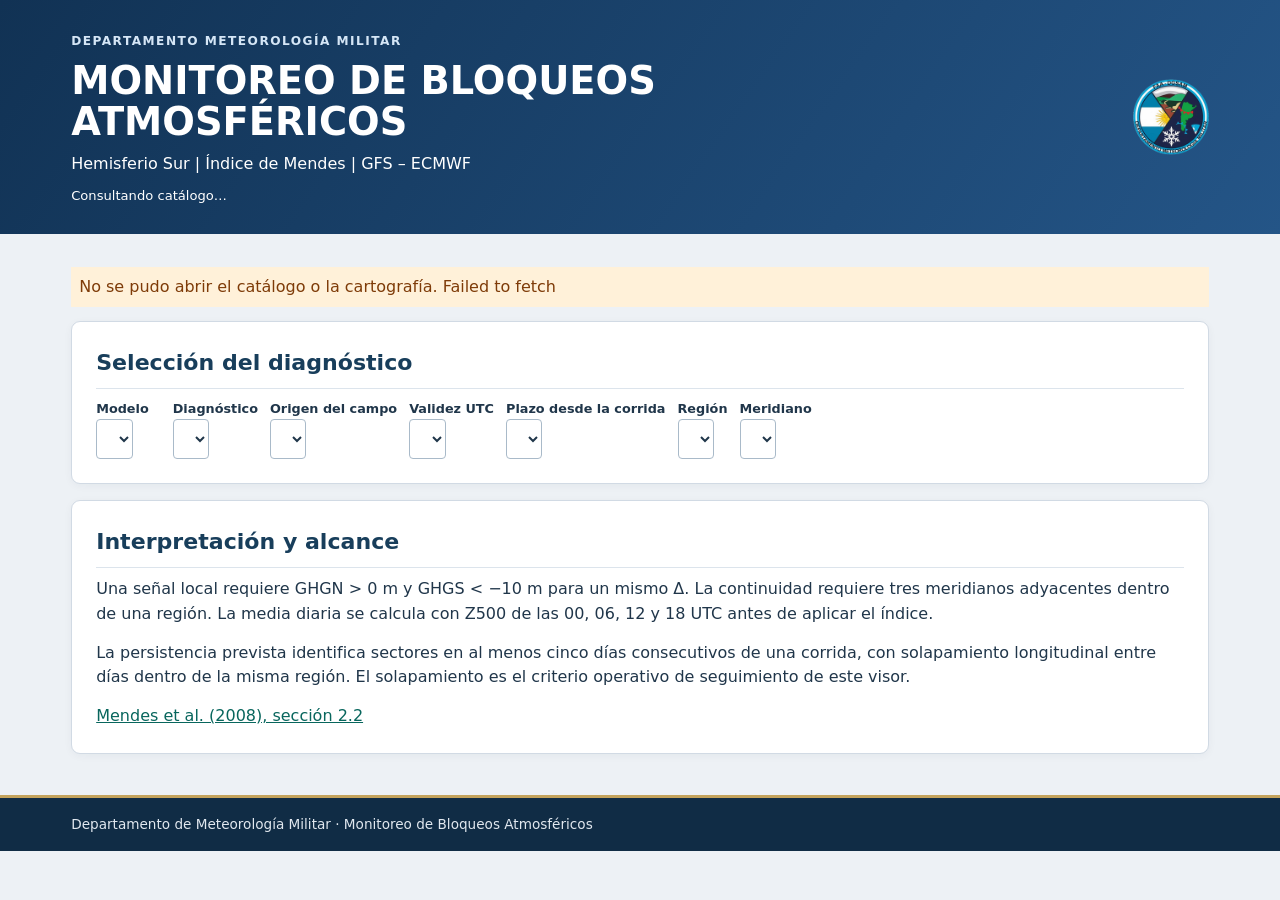
<file: visor-bloqueos/index.html>
<!doctype html>
<html lang="es-AR">
  <head>
    <meta charset="utf-8" />
    <meta name="viewport" content="width=device-width,initial-scale=1" />
    <meta name="theme-color" content="#123b70" />
    <title>Monitoreo de Bloqueos Atmosféricos · DMM</title>
    <link rel="icon" type="image/png" href="https://mauricionico.github.io/visualizadorMeteorologico/favicon.png" />
    <link rel="stylesheet" href="estilo.css?v=20261126-4" />
    <script defer src="app.js?v=20261126-4"></script>
  </head>
  <body>
    <header>
      <div class="wrap institutional-head"><div>
        <p class="institution">DEPARTAMENTO METEOROLOGÍA MILITAR</p>
        <h1>MONITOREO DE BLOQUEOS ATMOSFÉRICOS</h1>
        <p>Hemisferio Sur | Índice de Mendes | GFS – ECMWF</p>
        <small id="updated">Consultando catálogo…</small></div>
        <img class="shield" alt="Escudo institucional" src="[data-uri]" />
      </div>
    </header>
    <main class="wrap">
      <div id="status" class="cards"></div>
      <p id="notice" role="status"></p>
      <section>
        <h2>Selección del diagnóstico</h2>
        <div class="controls">
          <label>Modelo<select id="model"></select></label>
          <div id="cycles" class="controls"></div>
          <label>Diagnóstico<select id="mode"></select></label
          ><label>Origen del campo<select id="type"></select></label
          ><label>Validez UTC<select id="valid"></select></label
          ><label>Plazo desde la corrida<select id="step"></select></label
          ><label>Región<select id="region"></select></label
          ><label>Meridiano<select id="lon"></select></label>
        </div>
      </section>
      <div id="result" hidden>
        <section>
          <h2>Distribución hemisférica</h2>
          <p>
            Seleccioná un meridiano en el mapa. Las isohipsas corresponden a
            Z500 cada 6 dam, interpoladas sobre la grilla disponible de 2,5°
            entre 30° S y 65° S.
          </p>
          <div class="key"></div>
          <div id="maps"></div>
          <small
            >Costas de Natural Earth, escala 1:110 millones · Proyección
            equidistante cilíndrica.</small
          >
        </section>
        <section>
          <h2>Valideces en <span id="timeLongitude"></span></h2>
          <p>Elegí una fila para actualizar el mapa y el diagnóstico.</p>
          <div class="times-scroll">
            <table class="times"><thead id="timesHead"></thead><tbody id="timesBody"></tbody></table>
          </div>
          <details id="showHov">
            <summary>Ver diagrama longitud–tiempo</summary>
            <div class="key"></div>
            <div id="hov"></div>
          </details>
        </section>
        <section>
          <h2>Diagnóstico por meridiano</h2>
          <p id="selection"></p>
          <div id="details"></div>
          <p id="agreement"></p>
        </section>
      </div>
      <section>
        <h2>Interpretación y alcance</h2>
        <p>
          Una señal local requiere GHGN &gt; 0 m y GHGS &lt; −10 m para un mismo
          Δ. La continuidad requiere tres meridianos adyacentes dentro de una
          región. La media diaria se calcula con Z500 de las 00, 06, 12 y 18 UTC
          antes de aplicar el índice.
        </p>
        <p>
          La persistencia prevista identifica sectores en al menos cinco días
          consecutivos de una corrida, con solapamiento longitudinal entre días
          dentro de la misma región. El solapamiento es el criterio operativo de
          seguimiento de este visor.
        </p>
        <a href="https://idlcc.fc.ul.pt/pdf/Damiao_et_al_2008.pdf"
          >Mendes et al. (2008), sección 2.2</a
        >
      </section>
    </main>
    <footer class="institution-footer"><div class="wrap">Departamento de Meteorología Militar · Monitoreo de Bloqueos Atmosféricos</div></footer>
  </body>
</html>
</file>
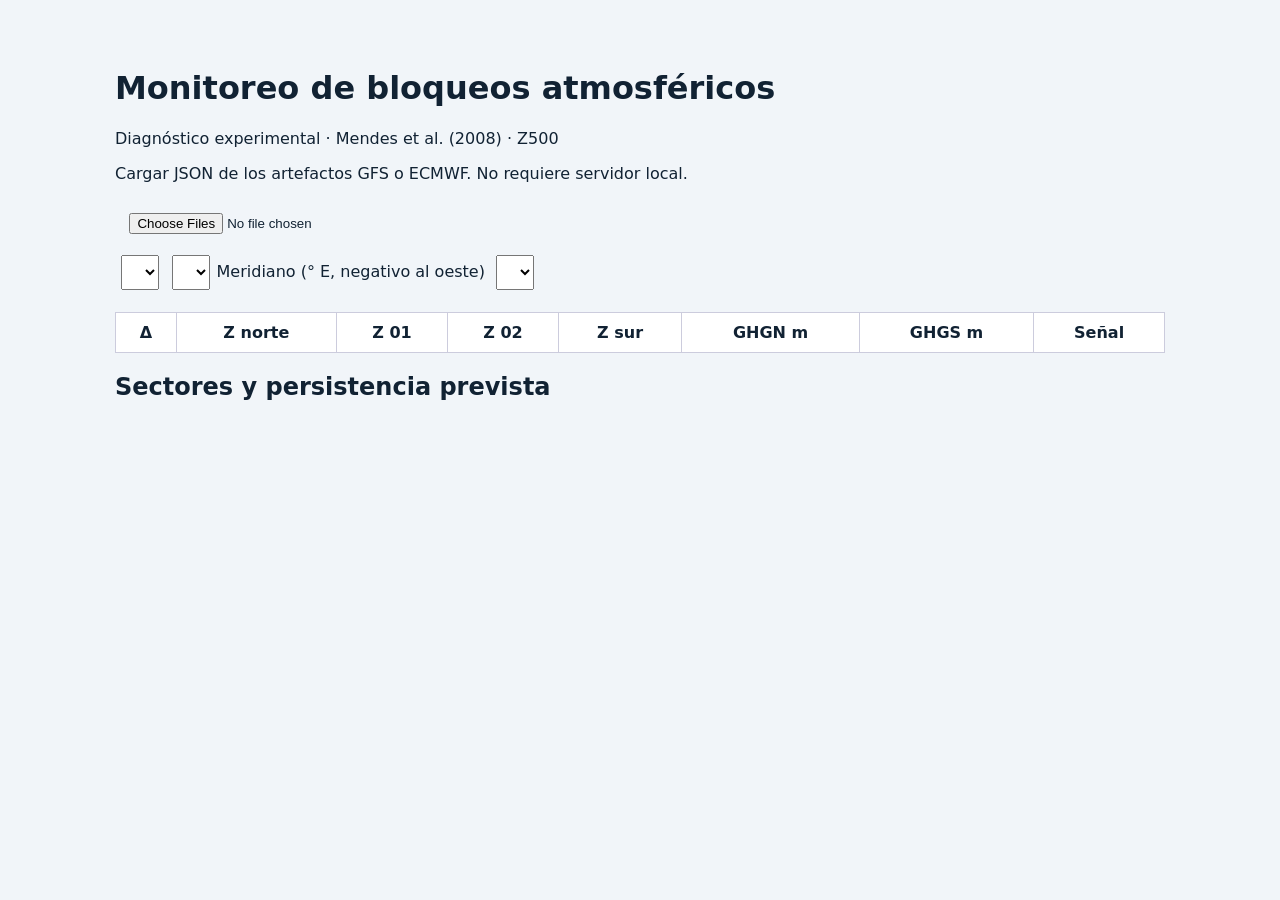
<file: visor-bloqueos/artefacto.html>
<!doctype html><html lang="es"><meta charset="utf-8"><meta name="viewport" content="width=device-width"><title>Monitoreo de bloqueos</title><style>body{font:16px system-ui;max-width:1050px;margin:2rem auto;padding:1rem;background:#f1f5f9;color:#123}table{border-collapse:collapse;width:100%;background:white}td,th{padding:.6rem;border:1px solid #ccd}select,input{padding:.5rem;margin:.4rem}pre{white-space:pre-wrap}</style><h1>Monitoreo de bloqueos atmosféricos</h1><p>Diagnóstico experimental · Mendes et al. (2008) · Z500</p><p>Cargar JSON de los artefactos GFS o ECMWF. No requiere servidor local.</p><input id="file" type="file" accept=".json" multiple><div><select id="model"></select><select id="time"></select><label>Meridiano (° E, negativo al oeste) <select id="lon"></select></label></div><p id="meta"></p><table><thead><tr><th>Δ</th><th>Z norte</th><th>Z 01</th><th>Z 02</th><th>Z sur</th><th>GHGN m</th><th>GHGS m</th><th>Señal</th></tr></thead><tbody id="rows"></tbody></table><h2>Sectores y persistencia prevista</h2><pre id="daily"></pre><script>
const el=id=>document.getElementById(id), datasets=[];
function opts(node,items){node.replaceChildren(...items.map(([v,t])=>new Option(t,v)))}
function run(){const d=datasets[+el('model').value];if(!d)return;const items=[...d.instant,...d.daily.filter(x=>x.rows)];opts(el('time'),items.map((x,i)=>[i,x.valid||x.date+' media diaria']));opts(el('lon'),d.instant[0].rows.map(x=>[x.lon,x.lon]));el('lon').value='-60';show()}
function show(){const d=datasets[+el('model').value];if(!d)return;const x=[...d.instant,...d.daily.filter(x=>x.rows)][+el('time').value];const r=x.rows.find(r=>r.lon===+el('lon').value);el('meta').textContent=d.model+' | '+d.run+' | '+(x.valid||x.date)+' | '+(r.blocked?'Señal local':'Sin señal');el('rows').replaceChildren(...r.details.map(v=>{const tr=document.createElement('tr');for(const a of [v.delta,...v.z.map(z=>(z/10).toFixed(2)),v.ghgn.toFixed(2),v.ghgs.toFixed(2),v.blocked?'Sí':'No']){const td=tr.insertCell();td.textContent=a}return tr}));el('daily').textContent='Z en dam. Sectores del plazo: '+JSON.stringify(x.sectors)+'\n'+d.daily.map(y=>y.date+' '+(y.streak?JSON.stringify(y.streak):'incompleto')).join('\n')+'\nPlazos faltantes: '+Object.keys(d.errors).join(', ')+'\nCinco días previstos no constituyen confirmación por análisis.'}
el('file').onchange=async()=>{try{datasets.length=0;for(const f of el('file').files){const d=JSON.parse(await f.text());if(!d.instant?.length)throw Error('JSON sin datos');datasets.push(d)}opts(el('model'),datasets.map((d,i)=>[i,d.model+' '+d.run]));run()}catch(e){el('meta').textContent=e.message}};el('model').onchange=run;el('time').onchange=el('lon').onchange=show;
</script></html>
</file>
<file: visor-bloqueos/estilo.css>
* {
  box-sizing: border-box;
}
body {
  margin: 0;
  background: #eef3f4;
  color: #172f3d;
  font:
    16px/1.55 system-ui,
    sans-serif;
}
header {
  background: #113345;
  color: white;
  border-bottom: 5px solid #38ad99;
}
.wrap {
  max-width: 1240px;
  margin: auto;
  padding: 1.6rem clamp(1rem, 4vw, 3.5rem);
}
header p {
  margin: 0.4rem 0;
}
.institution {
  letter-spacing: 0.18em;
  font-size: 0.76rem;
  font-weight: 700;
  color: #aee4dc;
}
h1 {
  font-size: clamp(1.55rem, 4vw, 3rem);
  line-height: 1.05;
  max-width: 850px;
  margin: 0.65rem 0;
}
h2 {
  font-size: 1.38rem;
  margin: 0 0 0.6rem;
}
h3 {
  font-size: 1.04rem;
}
section,
.card {
  background: #fff;
  border: 1px solid #ccdade;
  border-radius: 9px;
  padding: clamp(0.8rem, 2vw, 1.5rem);
  margin-bottom: 1rem;
}
.cards,
.controls,
.key {
  display: flex;
  flex-wrap: wrap;
  gap: 0.75rem;
}
.card {
  flex: 1;
  min-width: 220px;
  border-top: 4px solid #257c78;
}
.card strong,
.card small,
label {
  display: block;
}
label {
  font-size: 0.8rem;
  font-weight: 650;
}
select {
  display: block;
  font: inherit;
  font-size: 0.9rem;
  max-width: 100%;
  padding: 0.55rem 0.45rem;
  border: 1px solid #99b3ba;
  background: white;
  border-radius: 4px;
  color: inherit;
}
small {
  font-size: 0.82rem;
}
.warn,
#notice:not(:empty) {
  color: #7e3b08;
  background: #fff1d9;
  padding: 0.5rem;
}
.key {
  font-size: 0.8rem;
}
.key span:before {
  content: "";
  display: inline-block;
  width: 0.85em;
  height: 0.85em;
  background: var(--c);
  margin-right: 0.35rem;
  border: 1px solid #69818b;
}
.plot {
  width: 100%;
  display: block;
  cursor: crosshair;
  background: #e8f2f4;
  touch-action: manipulation;
}
.scroll {
  overflow-x: auto;
}
table {
  border-collapse: collapse;
  width: 100%;
  font-size: 0.82rem;
  text-align: right;
}
th,
td {
  padding: 0.35rem;
  border-bottom: 1px solid #d5e0e1;
  white-space: nowrap;
}
th {
  background: #edf3f4;
}
tr.pass {
  background: #d5efe1;
}
.selected {
  font-weight: 650;
}
a {
  color: #08665d;
}
p {
  margin: 0.45rem 0 0.85rem;
}
[hidden] {
  display: none !important;
}
:focus-visible {
  outline: 3px solid #037b90;
}
button {
  padding: 0.5rem;
}

.times-scroll { overflow: auto; max-height: 24rem; }
.times { text-align: left; }
.times th { position: sticky; top: 0; z-index: 1; }
.times td, .times th { padding: .45rem .6rem; white-space: normal; }
.times td:first-child { white-space: nowrap; }
.times tbody tr { cursor: pointer; }
.times tbody tr:hover { background: #eef5f5; }
.times tr.active-time { background: #daefea; box-shadow: inset 3px 0 #167c70; }
.times button { border: 0; background: transparent; color: inherit; font: inherit; padding: .4rem .1rem; cursor: pointer; }
.times button[aria-pressed="true"] { font-weight: 700; }
.times td span { display: inline-block; }
.times td span::before { content: ""; display: inline-block; width: .65em; height: .65em; margin-right: .35em; border-radius: 50%; background: var(--signal); border: 1px solid #80939b; }
#showHov { margin-top: 1rem; }
#showHov summary { cursor: pointer; color: #08665d; }

/* Presentación institucional y cartografía */
header { background: linear-gradient(110deg,#102c45,#1c4865); border-bottom-color:#c4a35c; }
.institution { color:#e4d2a4; letter-spacing:.12em; }
header h1 { font-size:clamp(1.4rem,3vw,2.5rem); }
body { background:#edf1f5; color:#20364a; }
section,.card { border-color:#d1dae4; box-shadow:0 2px 8px #17334b0b; }
h2 { color:#183e5b; border-bottom:1px solid #dce4ec; padding-bottom:.5rem; }
.card { border-top-color:#315b79; }
select { border-color:#a9bac9; min-height:2.5rem; }
.map-plot { background:#dbeaf2; outline:1px solid #b5c7d5; }
#maps { min-width:0; }
.institution-footer { background:#102c45; color:#e1e8ef; font-size:.85rem; border-top:3px solid #c4a35c; }
.institution-footer .wrap { padding-block:1rem; }
@media(max-width:600px){ .controls > label { flex:1 1 140px; min-width:0; } .controls select { width:100%; } .card { min-width:0; flex-basis:100%; } }

header { background:linear-gradient(125deg,#113254,#245587); border-bottom:0; }
.institution { color:#d5e6f6; }
.institutional-head { display:flex; justify-content:space-between; align-items:center; gap:20px; }
.shield { width:76px; height:76px; object-fit:contain; flex:0 0 76px; }
.map-plot { background:#a9d8ef; }
@media(max-width:650px){.shield{width:54px;height:54px;flex-basis:54px;}}

header .institutional-head { display:grid; grid-template-columns:minmax(0,1fr) auto; align-items:center; gap:20px; }
header .institutional-head > div { min-width:0; }
header .institutional-head > .shield { grid-column:2; grid-row:1; justify-self:end; align-self:center; display:block; }
@media(max-width:650px){header .institutional-head{gap:10px;}}

.signal-guide { margin:.7rem 0 1rem; padding:.7rem .9rem; background:#f5f8fb; border:1px solid #dbe4ed; border-radius:7px; font-size:.84rem; }
.signal-guide summary { cursor:pointer; font-weight:700; color:#183e5b; }
.signal-guide dl { display:grid; grid-template-columns:minmax(145px,auto) 1fr; gap:.4rem .8rem; margin:.65rem 0 0; }
.signal-guide dt { font-weight:650; }
.signal-guide dt::before { content:""; display:inline-block; width:.75em; height:.75em; background:var(--c); border:1px solid #80939b; margin-right:.4rem; }
.signal-guide dd { margin:0; }
@media(max-width:600px){.signal-guide dl{grid-template-columns:1fr;gap:.2rem}.signal-guide dd{margin-bottom:.5rem}}
</file>
